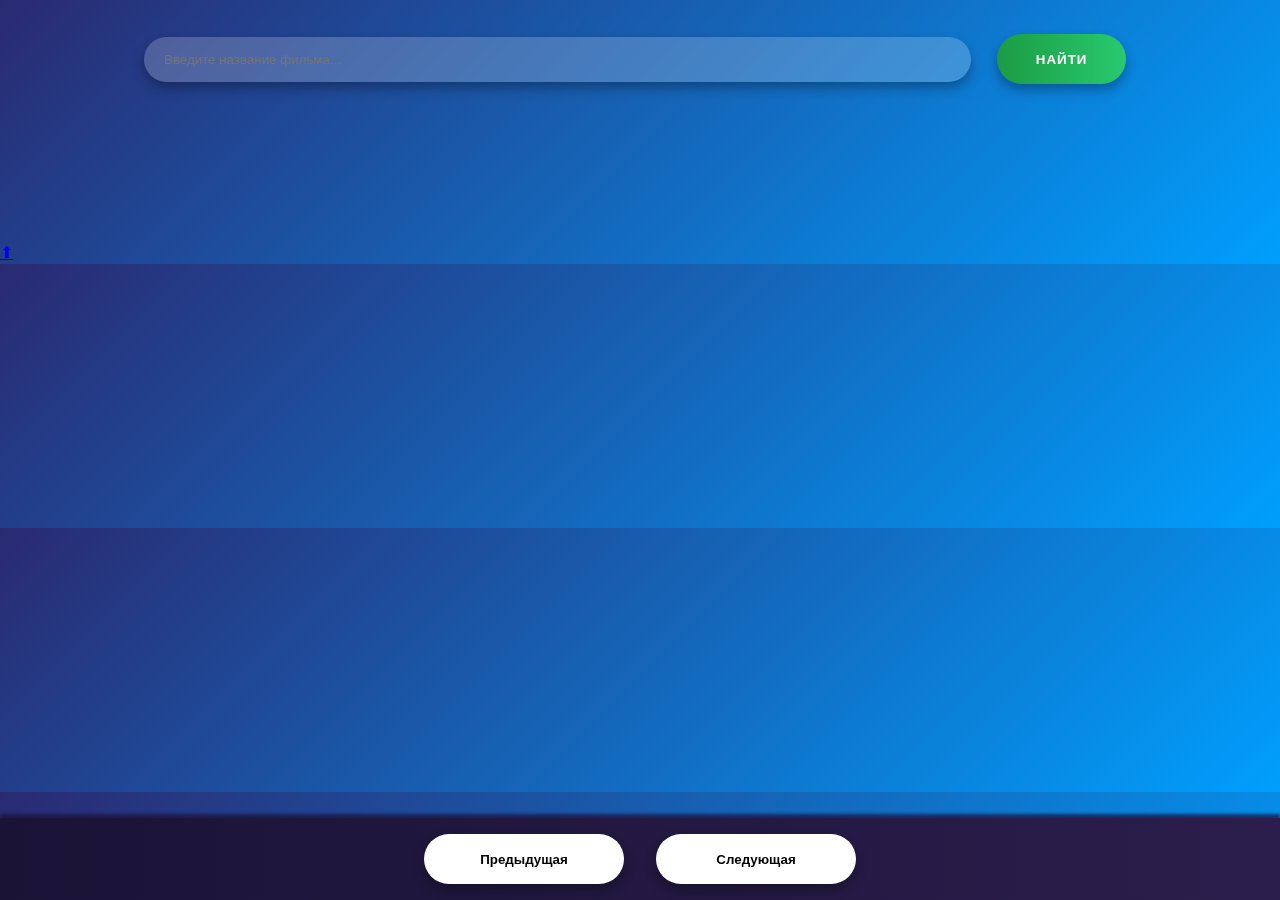
<file: index.html>
<!DOCTYPE html>
<html lang="en">
<head>
    <meta charset="UTF-8">
    <meta name="viewport" content="width=device-width, initial-scale=1.0">
    <title>Динамичный Сайт Фильмов</title>
    <link rel="stylesheet" href="style.css">
</head>
<body>
    <div id="searchbar">
        <input type="text" id="input" placeholder="Введите название фильма...">
        <button id="search-btn">Найти</button>
    </div>

    <div class="content" id="content">
        <!-- Movies will be injected here dynamically -->
    </div>

    <div class="page_index">
        <button id="btnPrev">Предыдущая</button>
        <button id="btnNext">Следующая</button>
    </div>

    <a href="#top" class="scroll-up">⬆</a>

    <script src="script.js"></script>
</body>
</html>
</file>
<file: style.css>
@import url('https://fonts.googleapis.com/css2?family=Kanit:wght@300;700&display=swap');

* {
    margin: 0;
    padding: 0;
    box-sizing: border-box;
}

body {
    font-family: 'Kanit', sans-serif;
    background: linear-gradient(135deg, #2a2a72, #009ffd);
    color: #fff;
    overflow-x: hidden;
    animation: gradientBG 10s infinite alternate;
}

@keyframes gradientBG {
    0% {
        background: linear-gradient(135deg, #2a2a72, #009ffd);
    }
    50% {
        background: linear-gradient(135deg, #009ffd, #28c96f);
    }
    100% {
        background: linear-gradient(135deg, #28c96f, #2a2a72);
    }
}

#searchbar {
    width: 80vw;
    margin: 2vh auto;
    display: flex;
    align-items: center;
    justify-content: center;
    padding-top: 1vh;
    animation: fadeInDown 0.6s cubic-bezier(0.25, 1, 0.5, 1);
    backdrop-filter: blur(10px);
    border-radius: 20px;
    padding: 1rem;
}

#searchbar input {
    width: 70vw;
    height: 45px;
    border: none;
    border-radius: 50px;
    padding: 10px 20px;
    margin-right: 1rem;
    background: rgba(255, 255, 255, 0.2);
    color: #fff;
    box-shadow: 0 6px 12px rgba(0, 0, 0, 0.3);
    transition: box-shadow 0.4s ease, transform 0.4s ease;
}

#searchbar input:focus {
    outline: none;
    box-shadow: 0 8px 16px rgba(19, 124, 50, 0.7);
    transform: scale(1.1);
}

#searchbar button {
    width: 140px;
    height: 50px;
    border: none;
    border-radius: 50px;
    margin: 0 10px;
    cursor: pointer;
    background: linear-gradient(90deg, #1c9c44, #28c96f);
    color: #fff;
    font-weight: 700;
    text-transform: uppercase;
    letter-spacing: 1px;
    box-shadow: 0 6px 12px rgba(0, 0, 0, 0.3);
    transition: transform 0.4s ease, background 0.4s ease;
}

#searchbar button:hover {
    transform: scale(1.2);
    background: linear-gradient(90deg, #137c32, #0f5e26);
}

i {
    color: #fff;
    transform: scale(1.5);
    cursor: pointer;
    margin: 0 1rem;
    transition: transform 0.3s ease, color 0.3s ease;
}

i:hover {
    color: #28c96f;
    transform: scale(1.8);
}

.content {
    width: 85vw;
    max-width: 90vw;
    margin: 5vh auto;
    padding-bottom: 50px;
    display: grid;
    grid-template-columns: repeat(auto-fit, minmax(280px, 1fr));
    gap: 2rem;
    animation: fadeInUp 0.6s cubic-bezier(0.25, 1, 0.5, 1);
}

.movie {
    height: auto;
    text-align: center;
    position: relative;
    overflow: hidden;
    transform: scale(1);
    transition: transform 0.4s ease, box-shadow 0.4s ease;
    border-radius: 20px;
}

.movie:hover {
    transform: scale(1.1);
    box-shadow: 0 8px 16px rgba(0, 0, 0, 0.5);
}

.title {
    font-size: 22px;
    font-weight: 700;
    color: #fff;
    margin-top: 10px;
    transition: color 0.3s ease;
}

.movie:hover .title {
    color: #28c96f;
}

.poster {
    width: 100%;
    height: 85%;
    box-shadow: rgba(14, 30, 37, 0.12) 0px 2px 4px 0px, rgba(14, 30, 37, 0.32) 0px 2px 16px 0px;
    border-radius: 20px;
    transition: transform 0.4s ease;
}

.movie:hover .poster {
    transform: scale(1.05) rotate(1deg);
}

.overview {
    height: auto;
    border-top-left-radius: 40px;
    border-top-right-radius: 40px;
    position: absolute;
    padding: 1.5rem;
    left: 0;
    right: 0;
    bottom: 15%;
    background: linear-gradient(90deg, rgba(23,16,41,1) 0%, rgba(23,16,41,0.8) 54%, rgba(23,16,41,0.4) 100%);
    color: #fff;
    opacity: 0;
    transform: translateY(30%);
    transition: transform 0.4s ease-in, opacity 0.4s ease-in;
}

.overview h3 {
    text-align: left;
    margin-bottom: 0.5rem;
    font-size: 1.2rem;
    color: #28c96f;
}

.overview p {
    text-align: justify;
    font-size: 0.9rem;
}

.movie:hover .overview {
    opacity: 1;
    transform: translateY(0);
}

.page_index {
    position: fixed;
    bottom: 0;
    background: linear-gradient(90deg, #1a1336, #2b1e4c);
    width: 100%;
    display: flex;
    justify-content: center;
    gap: 2rem;
    padding: 1rem;
    box-shadow: 0px -4px 3px rgba(27, 18, 65, 0.75);
    animation: slideInUp 0.6s cubic-bezier(0.25, 1, 0.5, 1);
}

.page_index button {
    cursor: pointer;
    border: none;
    display: flex;
    align-items: center;
    justify-content: center;
    text-align: center;
    height: 50px;
    width: 200px;
    color: #000;
    background: #fff;
    border-radius: 100px;
    box-shadow: 0 6px 12px rgba(0, 0, 0, 0.3);
    font-weight: 700;
    transition: transform 0.4s ease, background 0.4s ease;
}

.page_index button:hover {
    background: linear-gradient(90deg, #28c96f, #1c9c44);
    color: #fff;
    transform: scale(1.2);
}

@keyframes fadeInDown {
    from {
        opacity: 0;
        transform: translateY(-20%);
    }
    to {
        opacity: 1;
        transform: translateY(0);
    }
}

@keyframes fadeInUp {
    from {
        opacity: 0;
        transform: translateY(20%);
    }
    to {
        opacity: 1;
        transform: translateY(0);
    }
}

@keyframes slideInUp {
    from {
        transform: translateY(100%);
    }
    to {
        transform: translateY(0);
    }
}

#movie-container {
    max-width: 1000px;
    margin: 2rem auto;
    padding: 2rem;
    background: rgba(255, 255, 255, 0.1);
    border-radius: 20px;
    box-shadow: 0px 4px 20px rgba(0, 0, 0, 0.2);
    color: #fff;
}

#movie-details {
    display: flex;
    flex-wrap: wrap;
    gap: 2rem;
}

#movie-poster {
    max-width: 300px;
    max-height: 450px;
    border-radius: 20px;
    object-fit: contain;
    box-shadow: 0px 6px 12px rgba(0, 0, 0, 0.5);
}

#movie-info {
    flex: 1;
    display: flex;
    flex-direction: column;
    gap: 1rem;
}

#movie-actors {
    display: flex;
    gap: 1rem;
    flex-wrap: wrap;
    justify-content: start;
}

.actor {
    text-align: center;
    max-width: 150px;
    margin: 0.5rem;
    color: #fff;
}

.actor img {
    width: 100%;
    height: auto;
    border-radius: 10px;
    box-shadow: 0 4px 8px rgba(0, 0, 0, 0.3);
    transition: transform 0.3s ease, box-shadow 0.3s ease;
}

.actor img:hover {
    transform: scale(1.1);
    box-shadow: 0 8px 16px rgba(0, 0, 0, 0.5);
}

.actor p {
    margin-top: 0.5rem;
    font-size: 0.9rem;
    font-weight: bold;
    color: #28c96f;
    text-shadow: 0px 1px 2px rgba(0, 0, 0, 0.5);
}
</file>
